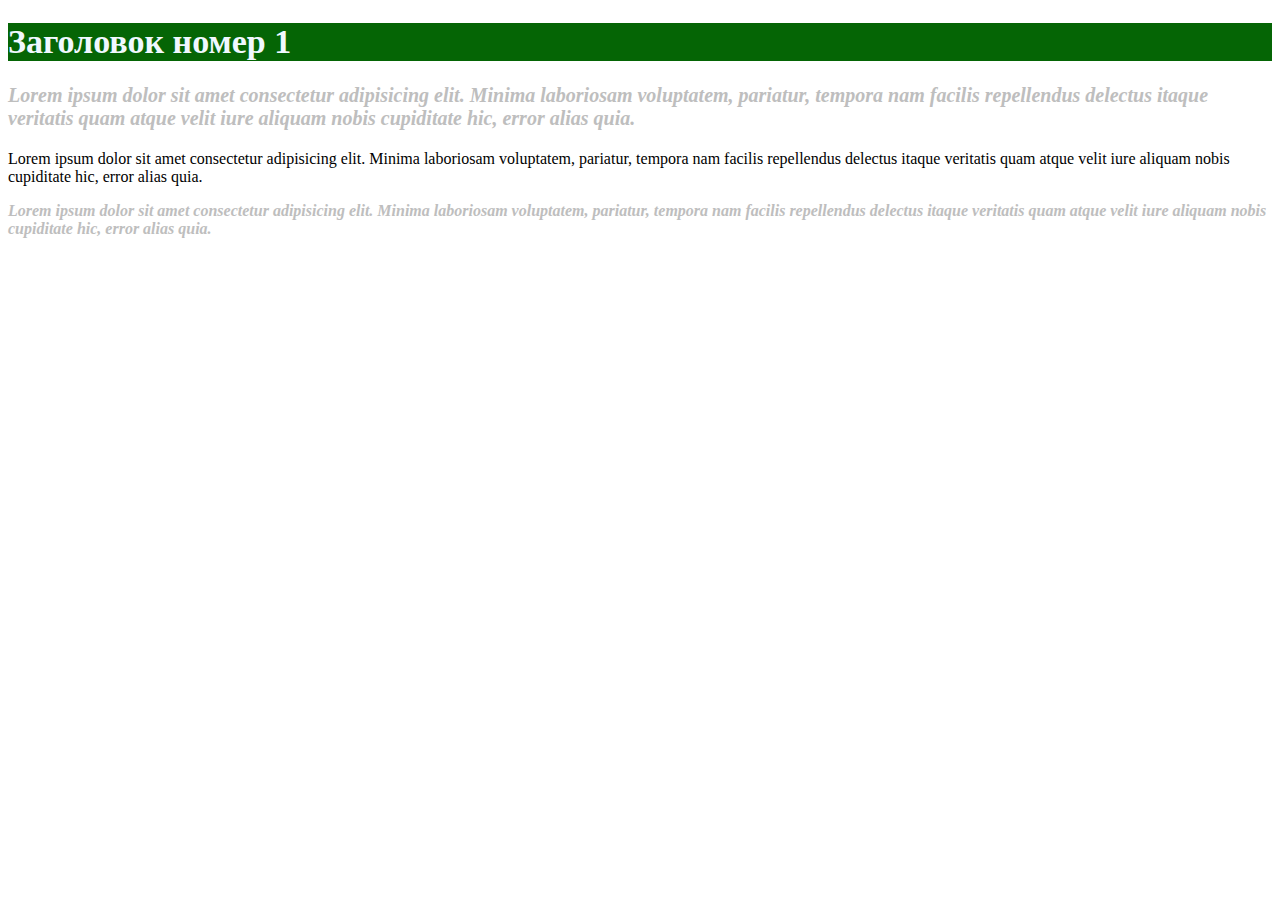
<file: kyrs/src/csslesson.html>
<!DOCTYPE html>
<html lang="en">
<head>
    <meta charset="UTF-8">
    <meta name="viewport" content="width=device-width, initial-scale=1.0">
    <title>Document</title>

    <!-- 1  способ подключения стилей-->
    <link rel="stylesheet" href="css/style.css">

    <!-- 2 способ подключения стилей -->
    <!-- <style>
        body{
            background-color: black;
        }
    </style> -->

    <!-- 3 способ -->
    <!-- <style>
        @import "css/style.css" 
    </style> -->
</head>
<body>
    <h1 style="background-color: #056505">Заголовок номер 1</h1>
    <p class="text text-big">Lorem ipsum dolor sit amet consectetur adipisicing elit.
       Minima laboriosam voluptatem, pariatur, tempora nam facilis
       repellendus delectus itaque veritatis quam atque velit iure
       aliquam nobis cupiditate hic, error alias quia.</p> 
    <p>Lorem ipsum dolor sit amet consectetur adipisicing elit.
       Minima laboriosam voluptatem, pariatur, tempora nam facilis
       repellendus delectus itaque veritatis quam atque velit iure
       aliquam nobis cupiditate hic, error alias quia.</p> 
    <p class="text">Lorem ipsum dolor sit amet consectetur adipisicing elit.
       Minima laboriosam voluptatem, pariatur, tempora nam facilis
       repellendus delectus itaque veritatis quam atque velit iure
       aliquam nobis cupiditate hic, error alias quia.</p> 
</body>
</html>
</file>
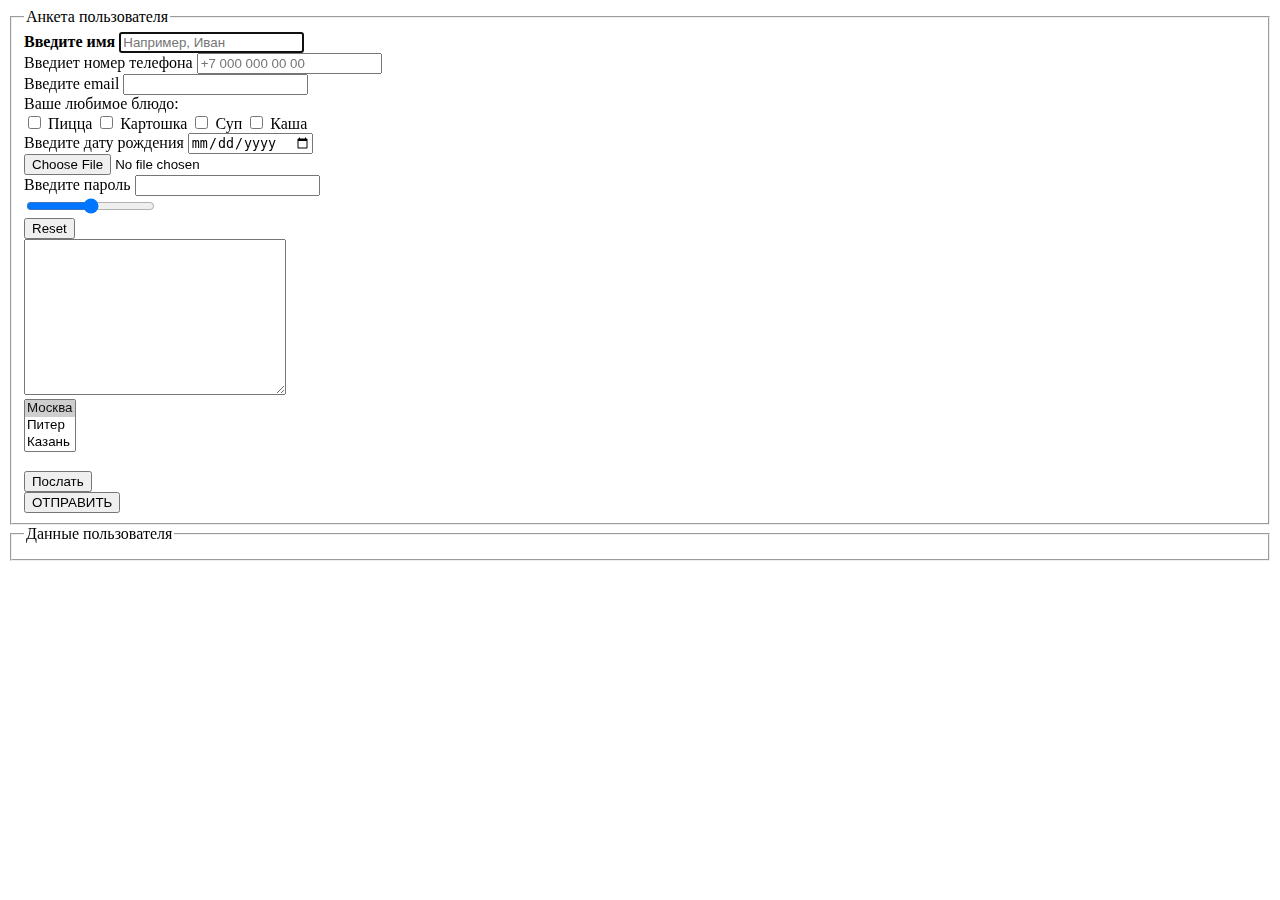
<file: kyrs/src/Forms.html>
<!DOCTYPE html>
<html lang="en">
<head>
    <meta charset="UTF-8">
    <meta name="viewport" content="width=device-width, initial-scale=1.0">
    <title>ФОРМЫ В HTML</title>
</head>
<body>
    <!-- action указывает на обработчик данных на сервере -- ОБЯЗАТЕЛЬЫНЙ АТРИБУТ
      если это JS то action="#"
    / autocomplete позволяет автоматичсеки вставить данные пользователя
      если до этого он их где-то вводил и браузер это запомнил
    / enctype используется если мы знаем куда отправляются данные формы и знаем как они будут обробатываться,
     и мы хотим определить в каком формате их туда отправить
    / method атрибут, который передает всю форму и в нем мы определяем
     как именно(например GET - через адресную строку) -->
    
    <!-- Контейнер для формы -->
     <form action="#" autocomplete="on">
         <!-- fieldset предназначен для группировки
             элементов формы связанных по смыслу -->
             <!-- legend устанавливаем имя поля -->
         <fieldset>
             <legend>
                 Анкета пользователя
             </legend>
             <label for="user-name"><b>Введите имя</b></label>
             <input id="user-name" type="text" placeholder="Например, Иван"
              required maxlength="7" minlength="1" autocomplete="on" autofocus
              name="username"><br>

              <label for="#">Введиет номер телефона</label>
              <input type="tel" placeholder="+7 000 000 00 00"><br>

              <label for="#">Введите email</label>
              <input type="email" required><br>

              <label for="#">Ваше любимое блюдо:</label><br>

              <!-- CHECKBOX -->
              <!--По умолчанию мы можем выжделить несколько пунктов сразу
               Еслу нужно что пользовательмог выбрать только один из ваиантов
               используем атрибут type="radio" -->
              <input id="pizza" type="checkbox" name="food" required>
              <label for="pizza">Пицца</label>
              
              <input id="potato" type="checkbox" name="food" required>
              <label for="potato">Картошка</label>

              <input id="soup" type="checkbox" name="food" required>
              <label for="soup">Суп</label>

              <input id="kasha" type="checkbox" name="food" required>
              <label for="kasha">Каша</label><br>

              <!-- ДАТЫ -->
              <label for="datero">Введите дату рождения</label>
              <input id="dataro" type="date"><br>

              <!-- МЫ МОЖЕМ ЗАПРОСИТЬ ФАЙЛ ОТ ПОЛЬЗОВАТЕЛЯ 
               елси нужно несколько файлов то используем 
               атрибут multiple-->
              <input type="file" multi ple><br>

              <!-- ПАРОЛЬ -->
              <label for="pass">Введите пароль</label>
              <input id="pass" type="password"><br>

              <!-- УКАЗАТЬ ПРОМЕЖУТОК СПЕЦ. КНОПКОЙ -->
              <input type="range"><br>

              <!-- КНОПКА СБРОСА ФОРМЫ -->
              <input type="reset"><br>

              <!-- РАЗВЕРНУТЫЙ КОММЕНТАРИЙ -->
              <textarea cols="30" rows="10"></textarea><br>

              <!-- ВЫПАДАЮЩИЙ СПИСОК 
              атрибут multiple позволяет выбрать сразу несколько зачений бля этого
              нужно зажать Ctrl и выбрать нужные элементы
              атрибут size указывате сколько максимум элементов выпадающего списка 
              может увидеть пользоатель
              в теге option атрибут selected устанавливает пукт выбранным по умолчанию-->
              <select size="3" multiple>
                  <option value="" selected>Москва</option>
                  <option value="">Питер</option>
                  <option value="">Казань</option>
              </select>

              <!-- Кнопка ОТПРАВИТЬ -->
              <br><br>
              <input type="submit" value="Послать"><br>
              <button typr="submit " >ОТПРАВИТЬ</button>

         </fieldset>
         <fieldset>
             <legend>
                 Данные пользователя
             </legend>
         </fieldset>
     </form> 



</body>
</html>
</file>
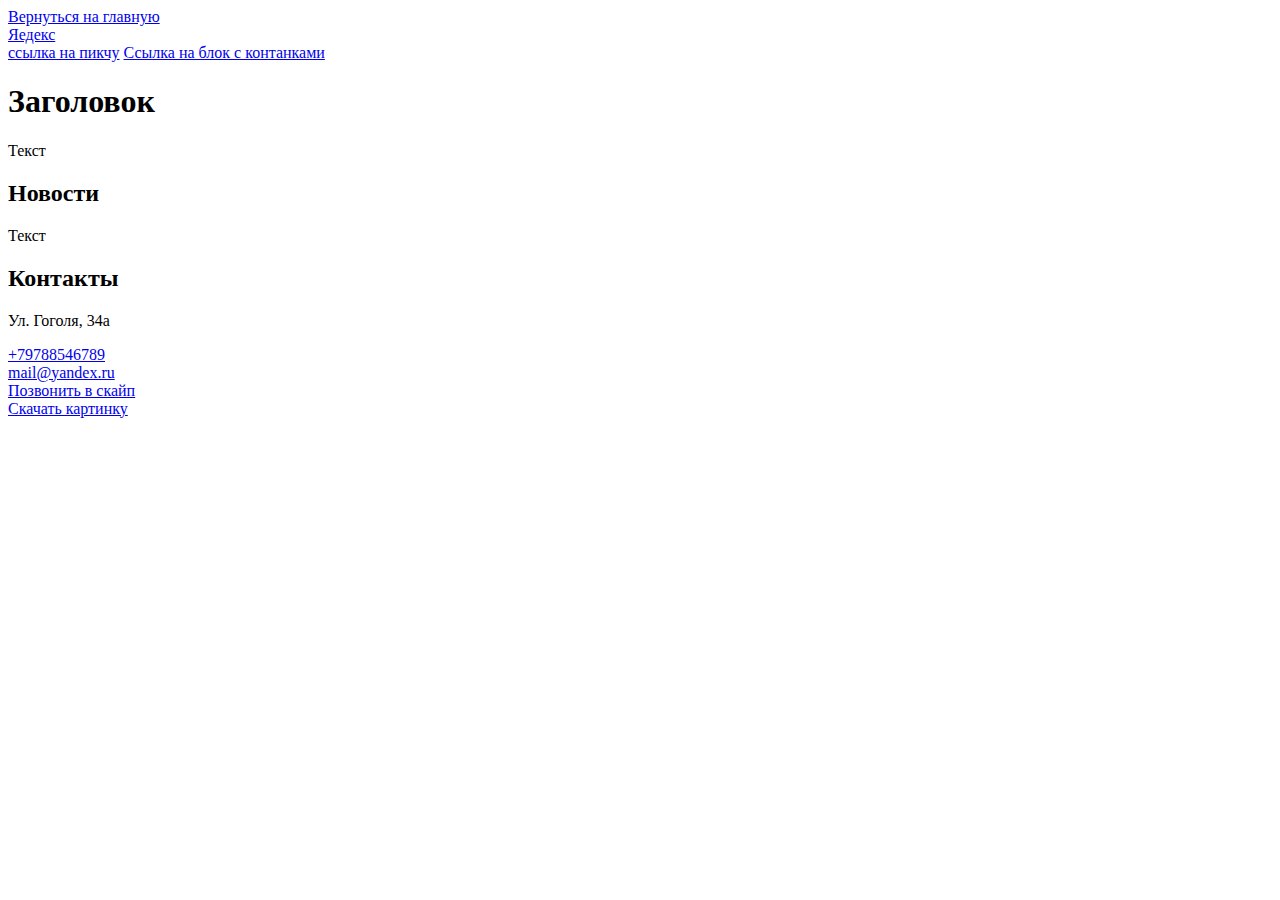
<file: kyrs/src/links.html>
<!DOCTYPE html>
<html lang="en">
<head>
    <meta charset="UTF-8">
    <meta name="viewport" content="width=device-width, initial-scale=1.0">
    <title>ссылки</title>
</head>
<body>

     <!-- Ссылки: -->
     <!-- Чтобы указать в каком окне открывалась ссылка нужно указать
    атрибут target/ ="_self" - ссылка откроется в текущем окне
    / ="_blank" - ссылка откроется в нвом окне -->
     
     <!-- 1) Внешние(ведут на другие html файлы или на другие сайты) -->
     <!-- Ссылка на htnml документ -->
     <a target="_blank" href="index.html">Вернуться на главную</a><br>
     <!-- Ссылка на другйо сайт -->
     <a target="_blank" href="http://ya.ru">Яедекс</a><br>
     <!-- Ссылка на внешнйи документ -->
     <a target="_blank" href="img/фон для полной анимации.png">ссылка на пикчу</a>

     <!-- 2) Вгутренние сслыки(якорные ссылки) -->
     <a href="#contacts">Ссылка на блок с контанками</a>
     <h1>Заголовок</h1>
     <p> Текст</p>

     <h2>Новости</h2>
     <p>Текст</p>

     <h2 id="contacts">Контакты</h2>
     <p>Ул. Гоголя, 34а
     </p>

     <!-- Ссылка на телефон -->
     <a href="tel:+79788546789">+79788546789</a><br>

     <!-- Ссылка на email -->
     <a href="mailto:mail@yandex.ru">mail@yandex.ru</a><br>

     <!-- ссылка на скайп -->
     <a href="skype:login">Позвонить в скайп</a><br>

    <!-- ссылк ана скачивание документа -->
    <a download="" href="img/фон для полной анимации.png">Скачать картинку</a>


</body>
</html>
</file>
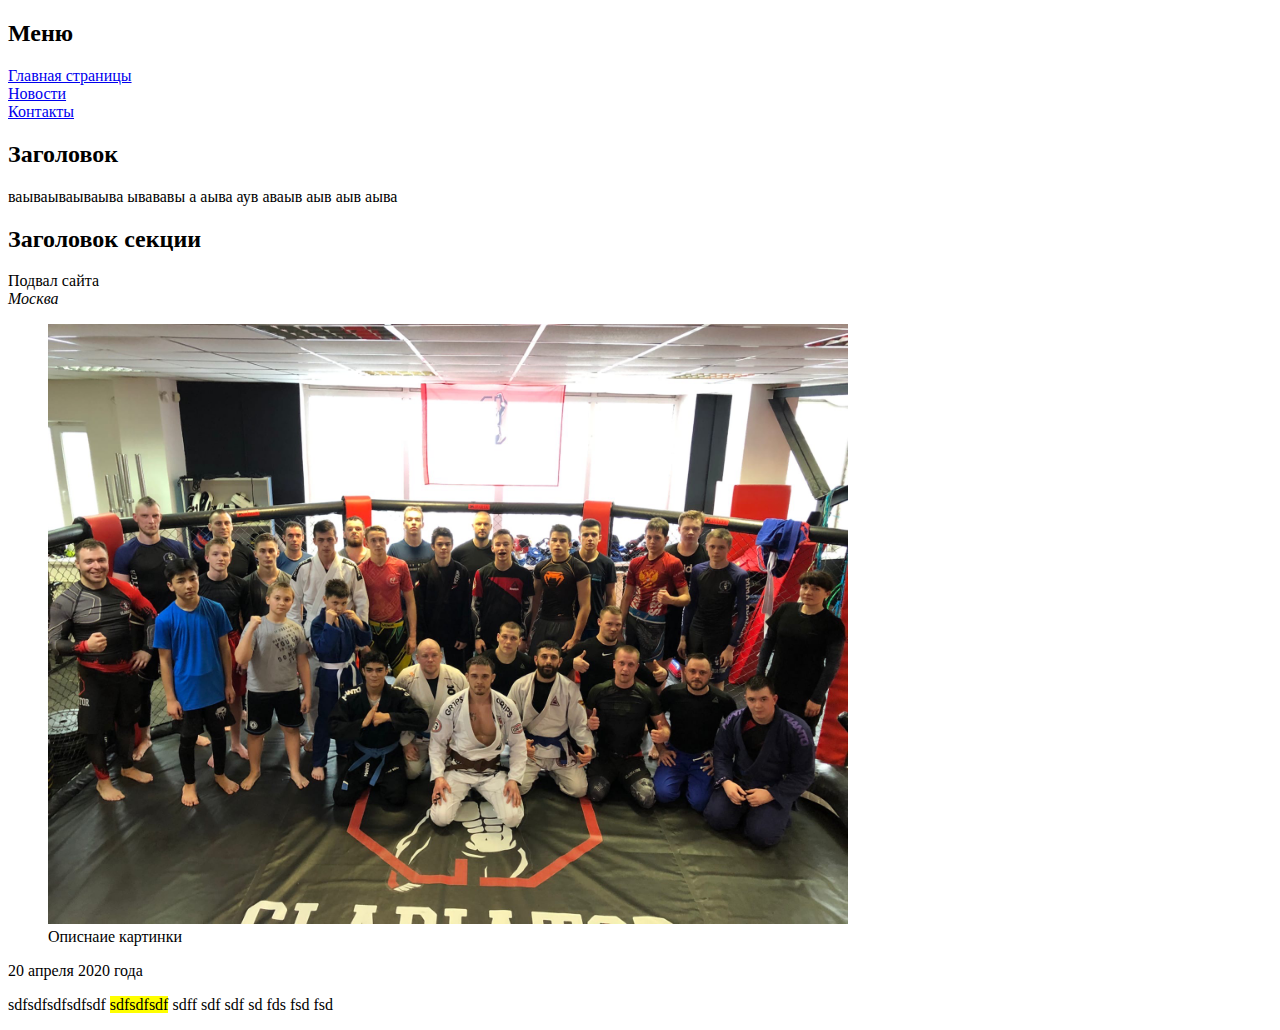
<file: kyrs/src/semticheskietegi.html>
<!DOCTYPE html>
<html lang="en">
<head>
    <meta charset="UTF-8">
    <meta name="viewport" content="width=device-width, initial-scale=1.0">
    <title>Семантические тэги</title>
</head>
<body>
    <!-- СЕМАНТИЧЕСКИЕ ТЭГИ -->

    <!-- Раньше -->
    <div class="header"></div>
    <div class="footer"> </div>

    <!-- Сейчас -->
    <header></header> <!--шапка -->
    <footer></footer> <!-- подвал -->
    <nav></nav>       <!-- навигационное меню -->

     <!-- КАТЕГОРИИ ЭЛЕМЕНТОВ -->
     <!-- 
         - мета содержимое
         - потоковое содержимое   ------header, nav, arcticle, section, aside,figure, time
         - секционное содержимое   -------nav, arcticle, section, aside, figure
         - заголовочное содержимое
         - текстовое содержимое   ------- time
         - встроенное содержимое
         - интерактивное содержимое
     -->

     <header>
     </header>
     

    <nav>
    <h2>Меню</h2>
    <li><a href="#">Главная страницы</a></li>
    <li><a href="#">Новости</a></li>
    <li><a href="#">Контакты</a></li>     
    </nav>

    <article>
        <h2>Заголовок</h2>
        <p>ваываываываыва ывававы а аыва аув аваыв аыв аыв аыва</p>
    </article>

    <section>
    <h2>Заголовок секции</h2>
    <arcticle></arcticle>
    <arcticle></arcticle>
    <arcticle></arcticle>
    </section>

    <!-- при удалении aside смысловая часть сайта не потеряется
    в отличие от остальных случаев / ка крпимер навигационное меню  - боковая колонка-->
    <aside>
        <nav></nav>
    </aside>

    <footer>
        Подвал сайта
        <nav></nav>
        <section></section>
    </footer>

    <address>
        Москва
    </address>

    <!-- main - содержит основное содержимое страницы(не повторяющееся на этой странице) -->
    <main>
    </main>

    <!-- внутри figure предоставляется автономный контент -->
    <figure>
        <img src="img/go.jpg" alt="" height="600px">
        <figcaption>
            Описнаие картинки
        </figcaption>
    </figure>

    <time datetime="2020-20-04">20 апреля 2020 года</time>

    <p>sdfsdfsdfsdfsdf <mark>sdfsdfsdf</mark> sdff sdf sdf sd fds fsd fsd</p>

</body>
</html>
</file>
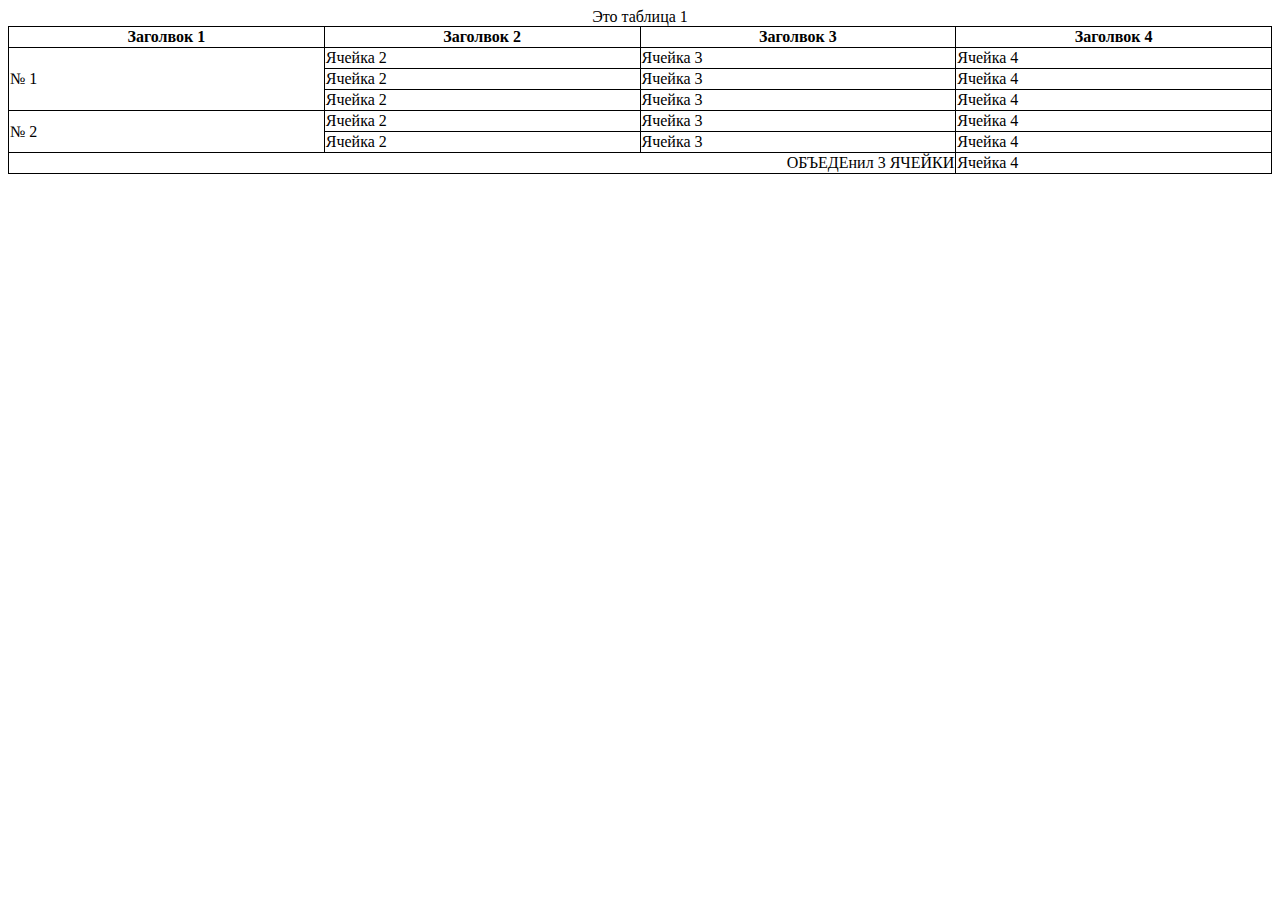
<file: kyrs/src/tablici.html>
<!DOCTYPE html>
<html lang="en">
<head>
    <meta charset="UTF-8">
    <meta name="viewport" content="width=device-width, initial-scale=1.0">
    <title>ТАБЛИЦЫ В HTML</title>
    <style>
        table,th, td{
            border: 1px solid black;
        }
        table{border-collapse: collapse; width: 100%;}
    </style>
</head>
<body>
    <!-- Создание талицы -->
    <!-- Чтобы задать таблице обводку нужно использовтаь стиили -->
     <table>
         <!-- Подпись/ заголовок таблицы -->
         <caption>Это таблицa 1</caption>
         <!-- Новая строка таблицы -->
         <thead>
            <tr>
                <!-- Заголвоок чейки -->
                <th>Заголвок 1</th>
                <th>Заголвок 2</th>
                <th>Заголвок 3</th>
                <th>Заголвок 4</th>
            </tr>
         </thead>

         <tbody>
            <tr>
                <!-- Ячейки таблицы -->
                <!-- ОБЪЕДИНЕНИЕ НЕСКОЛЬКИХ СТОЛБЦОВ -->
                <td rowspan="3" class="first">№ 1</td>
                <td>Ячейка 2</td>
                <td>Ячейка 3</td>
                <td>Ячейка 4</td>
            </tr>
            <tr>
               <!-- Ячейки таблицы -->
               <td>Ячейка 2</td>
               <td>Ячейка 3</td>
               <td>Ячейка 4</td>
           </tr>
           <tr>
               <!-- Ячейки таблицы -->
               <td>Ячейка 2</td>
               <td>Ячейка 3</td>
               <td>Ячейка 4</td>
           </tr>
           <tr>
            <!-- Ячейки таблицы -->
            <!-- ОБЪЕДИНЕНИЕ НЕСКОЛЬКИХ СТОЛБЦОВ -->
            <td rowspan="2" class="first">№ 2</td>
            <td>Ячейка 2</td>
            <td>Ячейка 3</td>
            <td>Ячейка 4</td>
        </tr>
        <tr>
            <!-- Ячейки таблицы -->
            <td>Ячейка 2</td>
            <td>Ячейка 3</td>
            <td>Ячейка 4</td>
        </tr>
         </tbody>

         <tfoot>
             <!-- подвал таблицы -->
             <tr>
                <!-- ОБЪЕДИНЕНИЕ НЕСКОЛЬКИХ ЯЧЕЕК ПО ГОРИЗОНТАЛИ-->
                <td colspan="3" style="text-align: right;">ОБЪЕДЕнил 3 ЯЧЕЙКИ</td>
                <td>Ячейка 4</td>
            </tr>
          
         </tfoot>



     </table>
</body>
</html>
</file>
<file: kyrs/src/css/style.css>
h1 {
  font-size: 34px;
  color: aliceblue;
}

.text {
    color: #aeaeae;
    opacity: 0.8;
    font-weight: 700;
    font-style: italic;
}

.text-big {
    font-size: 20px;
}
</file>
